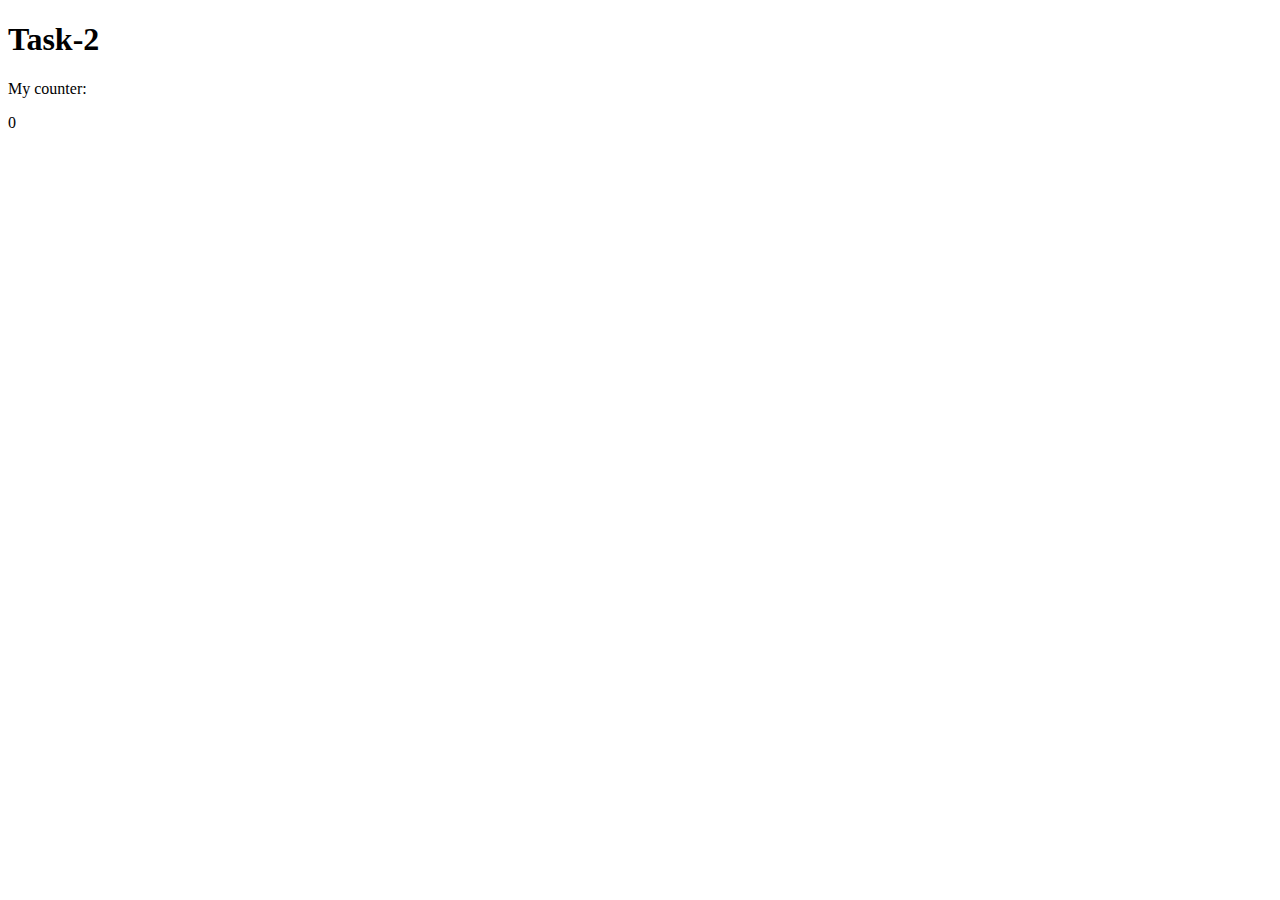
<file: task-2/index.html>
<!DOCTYPE html>
<html lang="en">
  <head>
    <meta charset="UTF-8" />
    <meta name="viewport" content="width=device-width, initial-scale=1.0" />
    <title>Document</title>
  </head>
  <body>
    <h1>Task-2</h1>
    <label>
      My counter:
      <p>0</p>
    </label>
    <script src="/task-2/main.js"></script>
  </body>
</html>
</file>
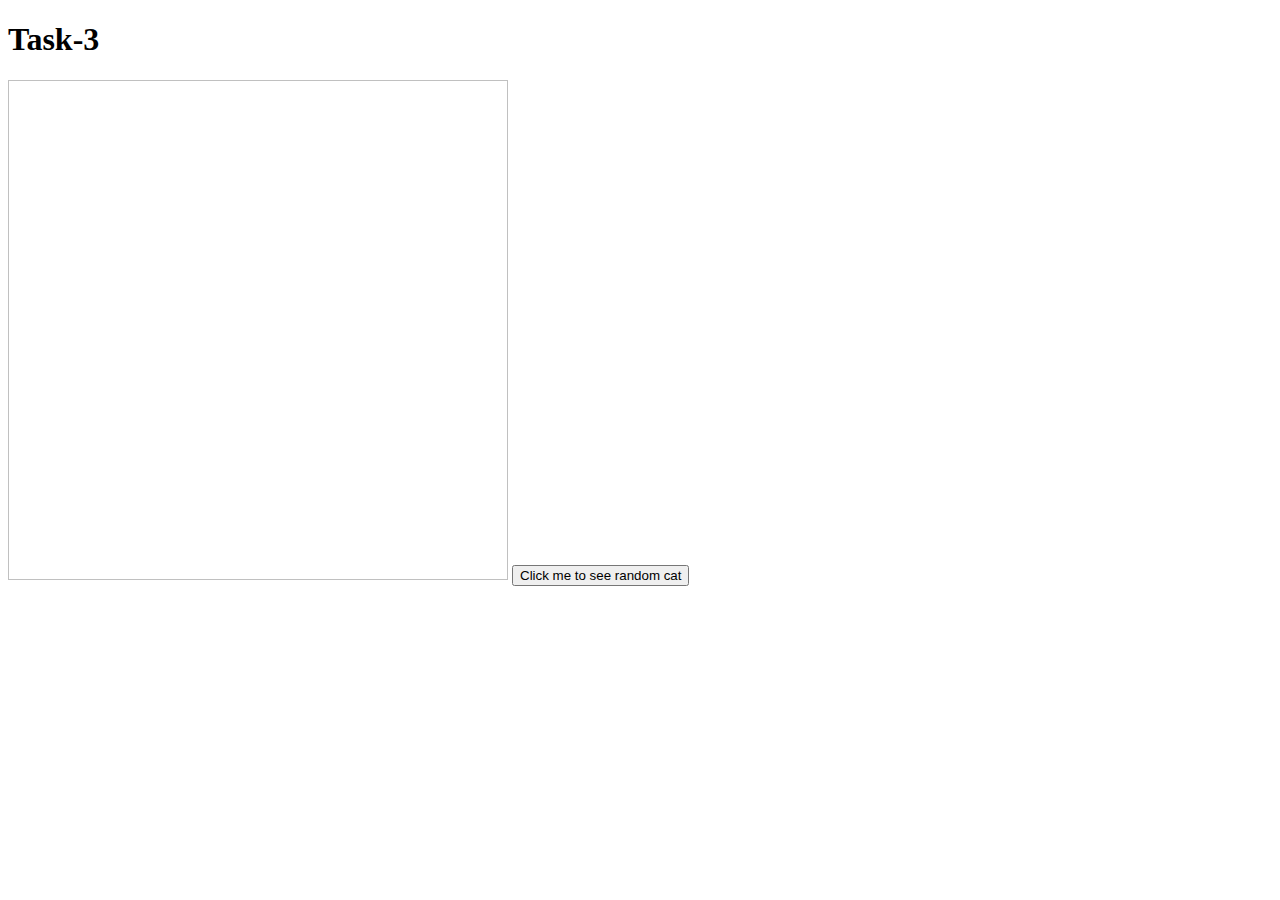
<file: task-3/index.html>
<!DOCTYPE html>
<html>
  <head>
    <link rel="stylesheet" href="/task-3/main.css">
  </head>
  <body>
    <h1>Task-3</h1>
    <img id="cat-here" />
    <button id="btn">Click me to see random cat</button>
    <script src="main.js"></script>
  </body>
</html>
</file>
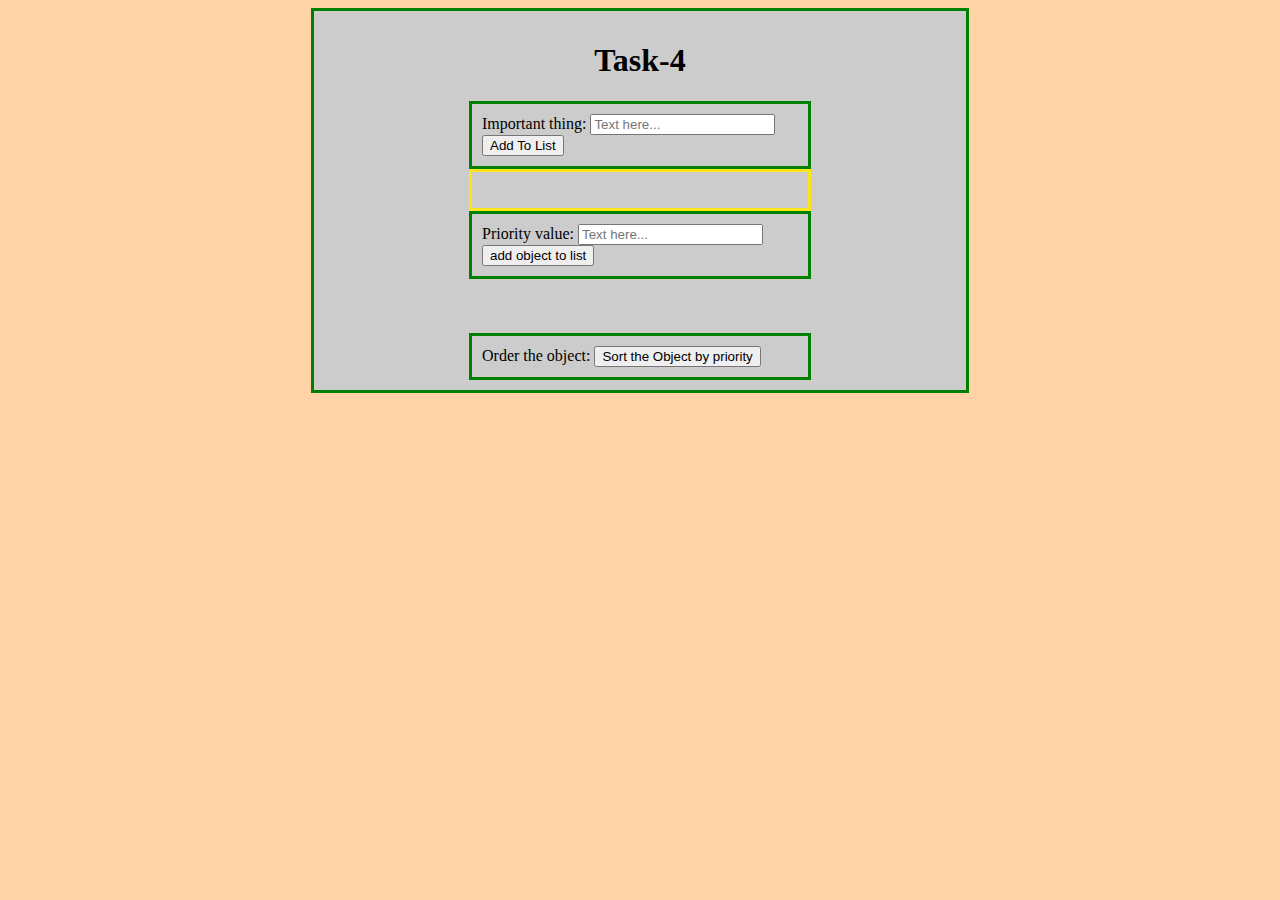
<file: task-4/index.html>
<!DOCTYPE html>
<html>
  <head>
    <link rel="stylesheet" href="/task-4/main.css">
  </head>
  <body>
    <div id="container-main">
    <h1>Task-4</h1>


    <div id="second-block">
    <label>
      Important thing:
      <input id="important-thing" type="text" placeholder="Text here..."/>
    </label>
    <button id="add-to-list" type="submit" onclick="addToArray()">Add To List</button>
    </div>


    <div id="unorder-list">
    <ol></ol>
    </div>

    
    <div id="third-block">
    <label for="">
      Priority value: 
      <input id="priority-value" type="text" placeholder="Text here...">
    </label>
    <button id="add-object" type="submit" onclick="addObjectToArray()">add object to list</button>
    </div>


    <br>
    <br>
    <br>


    <div id="forth-block">
    <label for=""> 
      Order the object:
      <button id="buttonObject"type="submit" onclick="orderTheObjectByPriority()">Sort the Object by priority</button>
    </label>
    </div>
    </div>


    <script src="main.js"></script>
  </body>
</html>
</file>
<file: task-3/main.css>
#cat-here{
    width: 500px;
    height: 500px;
}
</file>
<file: task-4/main.css>
body{
 background-color:rgb(255, 210, 167);
}
h1{
    text-align:center;
}
#container-main{
  background-color: #cccccc;
margin: auto;
  width: 50%;
  border: 3px solid green;
  padding: 10px;
}
#second-block{
    margin: auto;
  width: 50%;
  border: 3px solid green;
  padding: 10px;
}
#third-block{
    margin: auto;
  width: 50%;
  border: 3px solid green;
  padding: 10px;
}

#forth-block{
    margin: auto;
  width: 50%;
  border: 3px solid green;
  padding: 10px;
}
#unorder-list{
  margin: auto;
  width: 50%;
  border: 3px solid rgb(252, 229, 26);
  padding: 10px;
}
</file>
